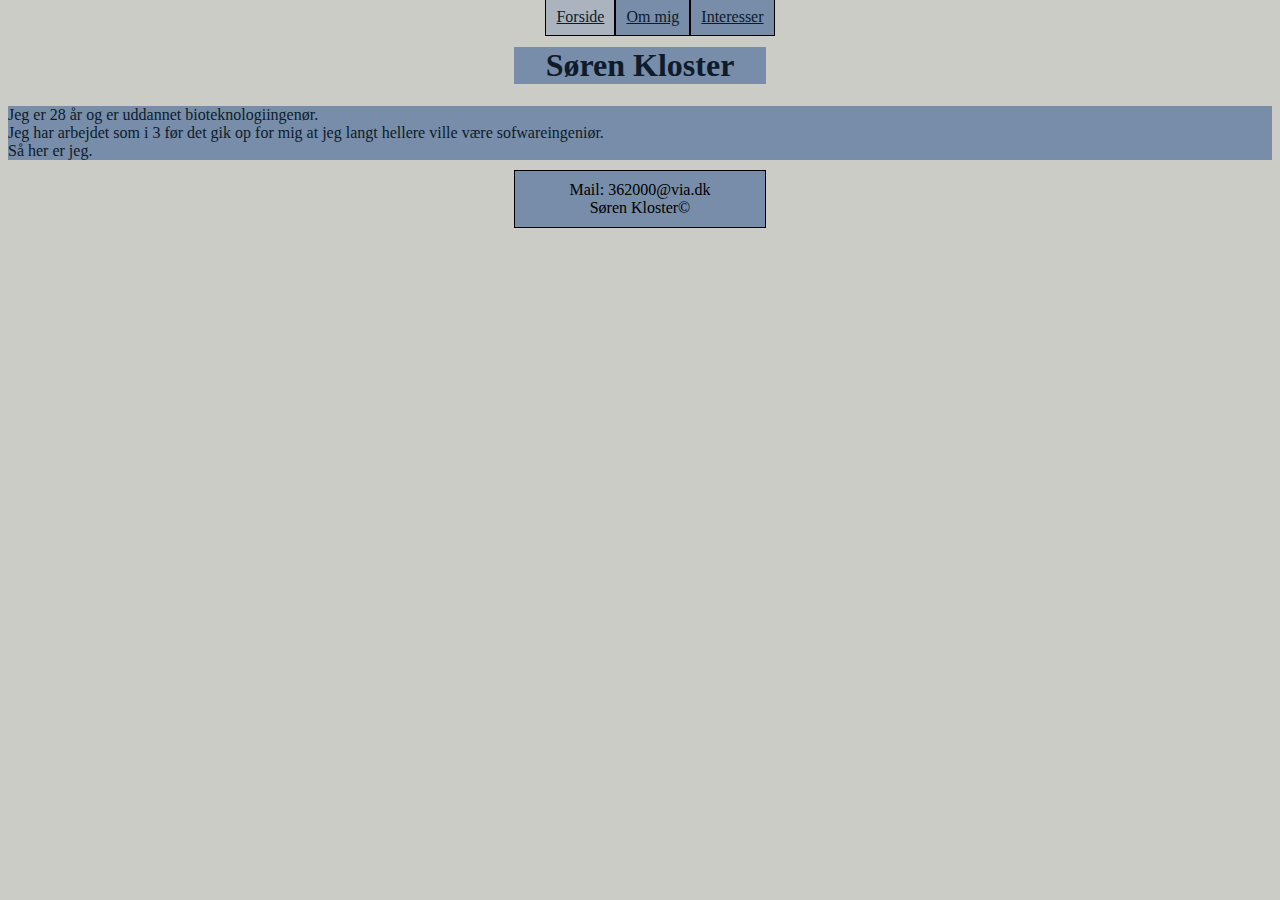
<file: index.html>
<!DOCTYPE html>
<html>
  <head>
    <title>Søren Kloster</title>
    <link rel="stylesheet" href="styles.css" />
  </head>
  <body>
    <nav>
      <ul>
        <li><a href="index.html" class="active"> Forside </a></li>
        <li><a href="about.html"> Om mig </a></li>
        <li><a href="interests.html"> Interesser </a></li>
      </ul>
    </nav>
    <header>
      <h1 class="header">Søren Kloster</h1>
    </header>
    <main>
      <p>
        Jeg er 28 år og er uddannet bioteknologiingenør.<br />
        Jeg har arbejdet som i 3 før det gik op for mig at jeg langt hellere
        ville være sofwareingeniør. <br />Så her er jeg.
      </p>
    </main>
    <footer>
      Mail: 362000@via.dk <br />
      Søren Kloster©
    </footer>
  </body>
</html>
</file>
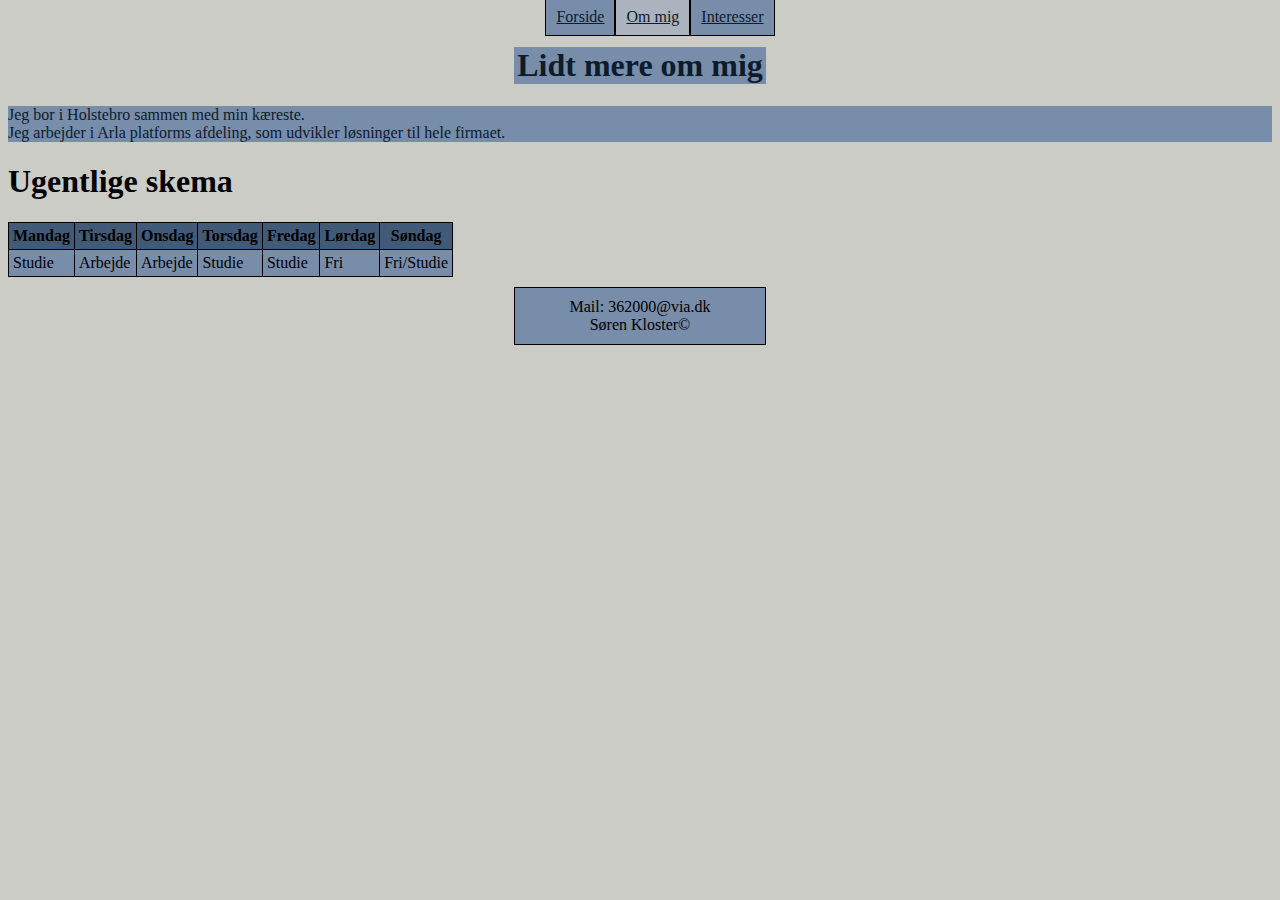
<file: about.html>
<!DOCTYPE html>
<html>
  <head>
    <title>Søren Kloster</title>
    <link rel="stylesheet" href="styles.css" />
  </head>
  <body>
    <nav>
      <ul>
        <li><a href="index.html"> Forside </a></li>
        <li><a href="about.html" class="active"> Om mig </a></li>
        <li><a href="interests.html"> Interesser </a></li>
      </ul>
    </nav>
    <header>
      <h1 class="header">Lidt mere om mig</h1>
    </header>
    <main>
      <p>
        Jeg bor i Holstebro sammen med min kæreste.<br />Jeg arbejder i Arla
        platforms afdeling, som udvikler løsninger til hele firmaet.
      </p>
      <h1>Ugentlige skema</h1>
      <table>
        <tr>
          <th>Mandag</th>
          <th>Tirsdag</th>
          <th>Onsdag</th>
          <th>Torsdag</th>
          <th>Fredag</th>
          <th>Lørdag</th>
          <th>Søndag</th>
        </tr>
        <tr>
          <td>Studie</td>
          <td>Arbejde</td>
          <td>Arbejde</td>
          <td>Studie</td>
          <td>Studie</td>
          <td>Fri</td>
          <td>Fri/Studie</td>
        </tr>
      </table>
    </main>
    <footer>
      Mail: 362000@via.dk <br />
      Søren Kloster©
    </footer>
  </body>
</html>
</file>
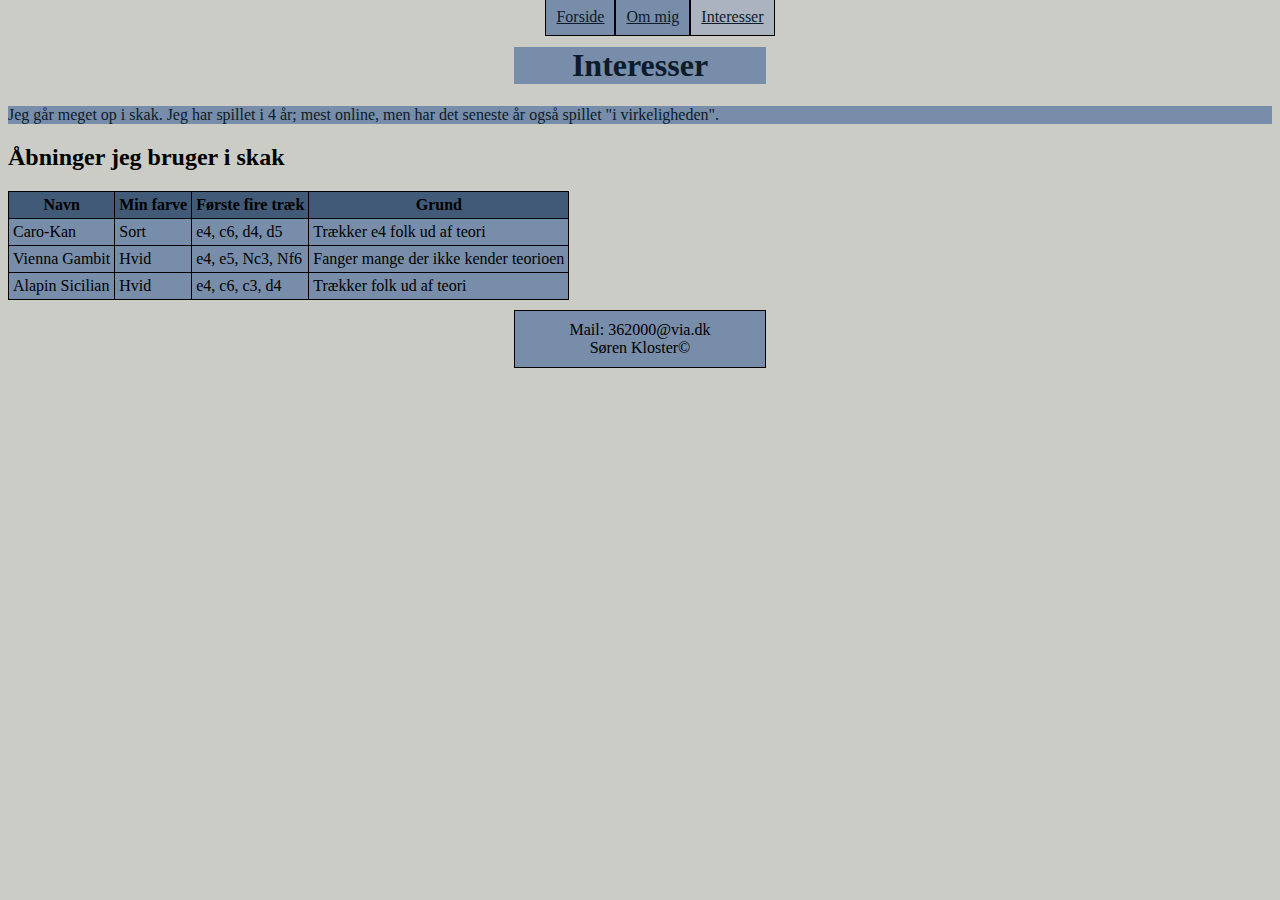
<file: interests.html>
<!DOCTYPE html>
<html>
  <head>
    <title>Interesser</title>
    <link rel="stylesheet" href="styles.css" />
  </head>
  <body>
    <nav>
      <ul>
        <li><a href="index.html"> Forside </a></li>
        <li><a href="about.html"> Om mig </a></li>
        <li><a href="interests.html" class = active> Interesser </a></li>
      </ul>
    </nav>
    <header>
      <h1 class="header">Interesser</h1>
    </header>
    <main>
      <p>
        Jeg går meget op i skak. Jeg har spillet i 4 år; mest online, men har
        det seneste år også spillet "i virkeligheden".
      </p>
      <h2>Åbninger jeg bruger i skak</h1>
      <table>
        <tr>
          <th>Navn</th>
          <th>Min farve</th>
          <th>Første fire træk</th>
          <th>Grund</th>
        </tr>
        <tr>
          <td>Caro-Kan</td>
          <td>Sort</td>
          <td>e4, c6, d4, d5</td>
          <td>Trækker e4 folk ud af teori</td>
        </tr>
        <tr>
          <td>Vienna Gambit</td>
          <td>Hvid</td>
          <td>e4, e5, Nc3, Nf6</td>
          <td>Fanger mange der ikke kender teorioen</td>
        </tr>
        <tr>
          <td>Alapin Sicilian</td>
          <td>Hvid</td>
          <td>e4, c6, c3, d4</td>
          <td>Trækker folk ud af teori</td>
        </tr>
      </table>
    </main>
    <footer>
      Mail: 362000@via.dk <br />
      Søren Kloster©
    </footer>
  </body>
</html>
</file>
<file: styles.css>
* {
  /*Resets the default box sizing*/
  box-sizing: border-box;
  background-color: #cbccc6;
}
.header {
  color: #0d1b2a;
  text-align: center;
  background: #778da9;
  margin-left: 40%;
  margin-right: 40%;
}
p {
  color: #0d1b2a;
  background: #778da9;
  margin: 0 auto;
}

nav {
  background: #778da9;
  margin: 0 auto;
  text-align: center;
  font-size: 0;
}

nav li {
  padding: 0px;
  margin: 0px;
  display: inline-block;
  background: #778da9;
}
nav a {
  background: #778da9;
  color: #0d1b2a;
  font-size: 1rem;
  padding: 10px;
  border: 1px solid black;
}
nav a.active {
  background: #aab3be;
}
nav a:hover {
  background: #aab3be;
}

table {
  border: 1px solid black;
  border-collapse: collapse;
  font-family: Verdana, Georgia, "Times New Roman", Times, serif;
  font-size: 1 rem;
}
th {
  border: 1px solid black;
  padding: 4px;
  background: #415a77;
}
td {
  border: 1px solid black;
  padding: 4px;
  background: #778da9;
}
footer {
  margin-top: 10px;
  margin-left: 40%;
  margin-right: 40%;

  width: 20%;
  background: #778da9;
  text-align: center;
  padding: 10px;
  border: 1px solid black;
}
</file>
